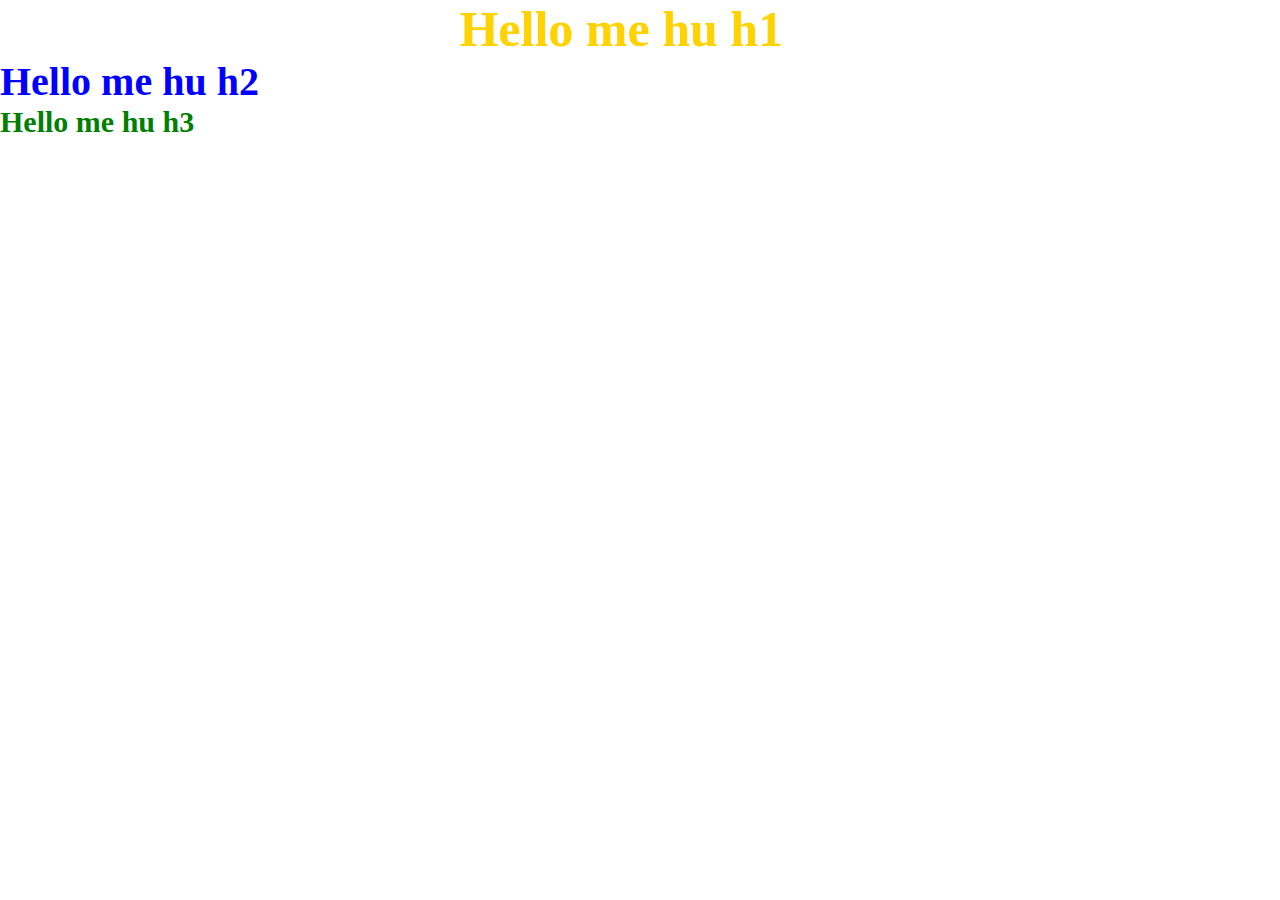
<file: GSAP/index.html>
<!DOCTYPE html>
<html lang="en">
<head>
    <meta charset="UTF-8">
    <meta name="viewport" content="width=device-width, initial-scale=1.0">
    <title>Document</title>
    <link rel="stylesheet" href="style.css">
</head>
<body>
    <h1>Hello me hu h1</h1>
    <h2>Hello me hu h2</h2>
    <h3>Hello me hu h3</h3>
    <script src="https://cdnjs.cloudflare.com/ajax/libs/gsap/3.12.5/gsap.min.js" integrity="sha512-7eHRwcbYkK4d9g/6tD/mhkf++eoTHwpNM9woBxtPUBWm67zeAfFC+HrdoE2GanKeocly/VxeLvIqwvCdk7qScg==" crossorigin="anonymous" referrerpolicy="no-referrer"></script>
    <script src="script.js"></script>
</body>
</html>
</file>
<file: GSAP/style.css>
*{
    margin: 0;
    padding: 0;
    box-sizing: border-box;
    font-family: cursive;
}
html,body{
    height: 100%;
    width: 100%;
}
#page1 {
    height: 100%;
    width: 100%;
    background-color: lightblue;
}
#box {
    height: 300px;
    width: 300px;
    background-color: crimson;
}
h1{
    color:red;
    font-size: 50px;
}
h2{
    color:blue;
    font-size: 40px;
}
h3{
    color:green;
    font-size: 30px;
}
</file>
